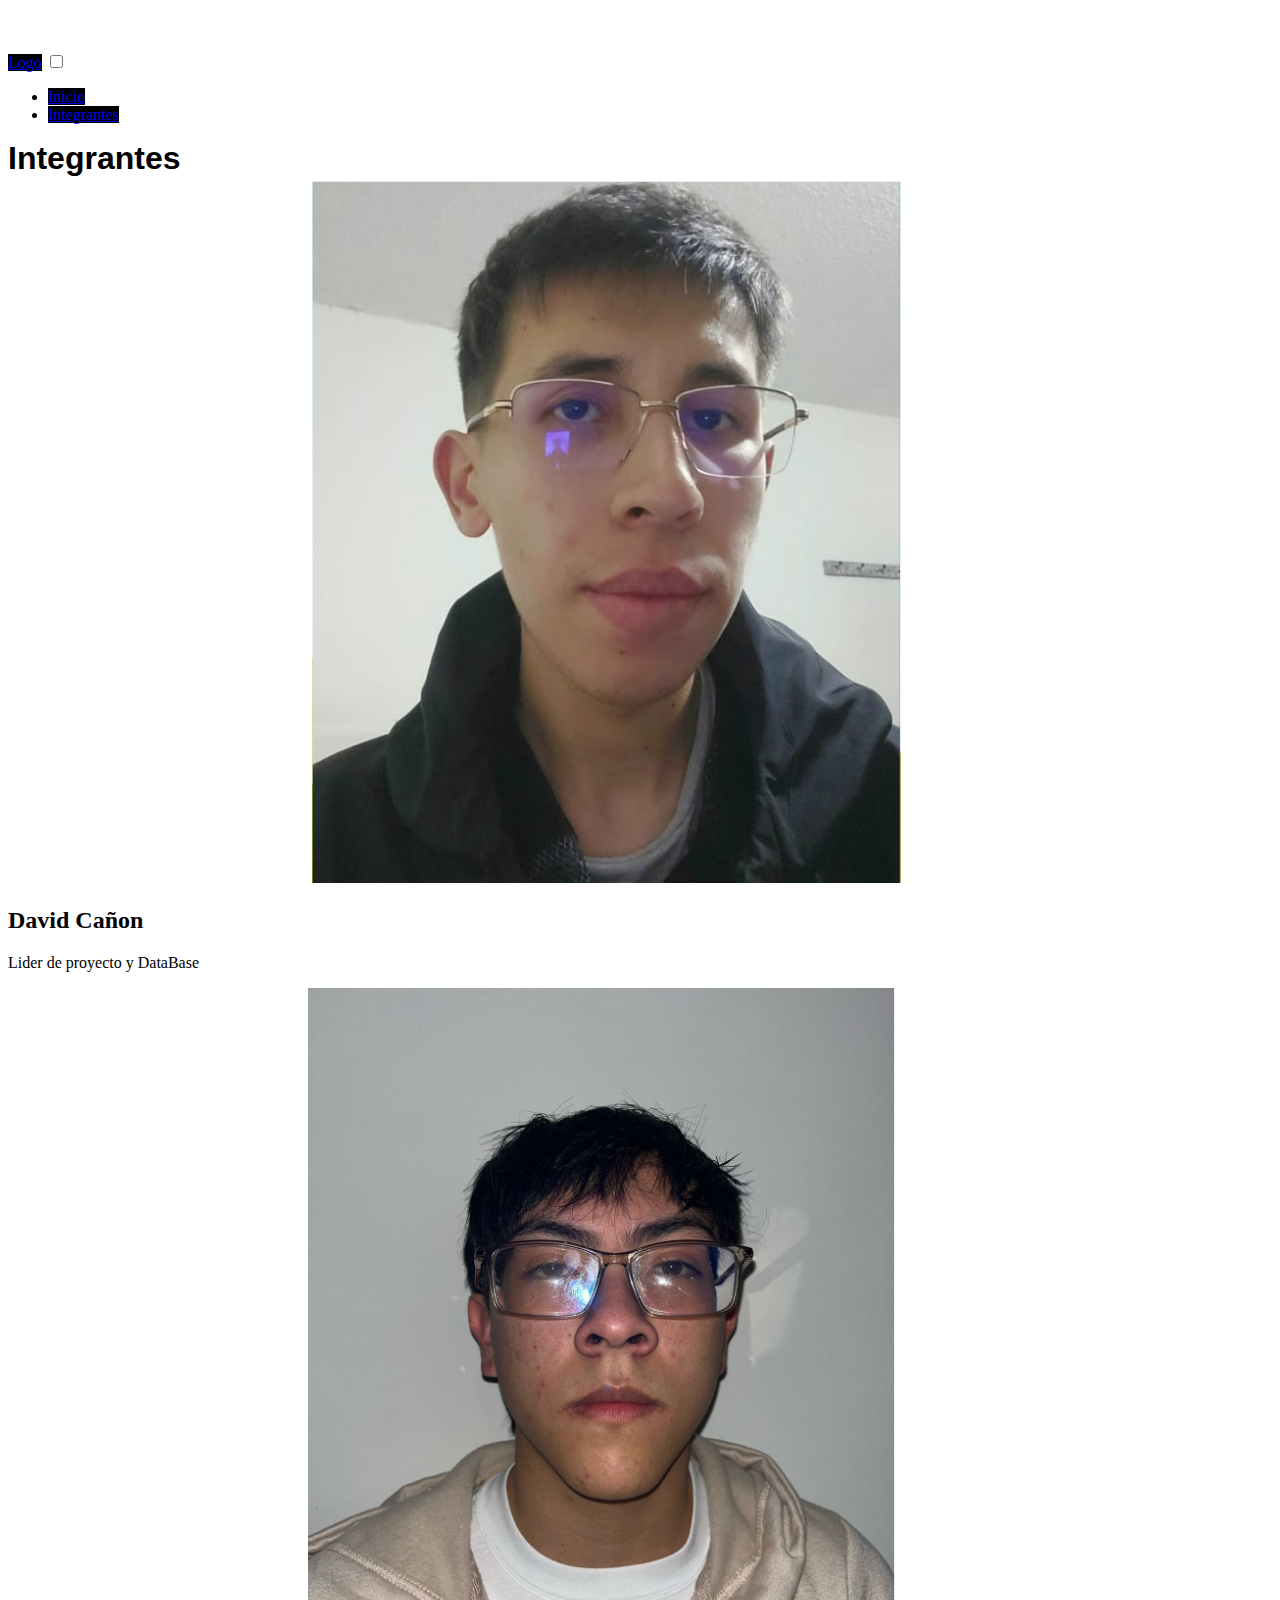
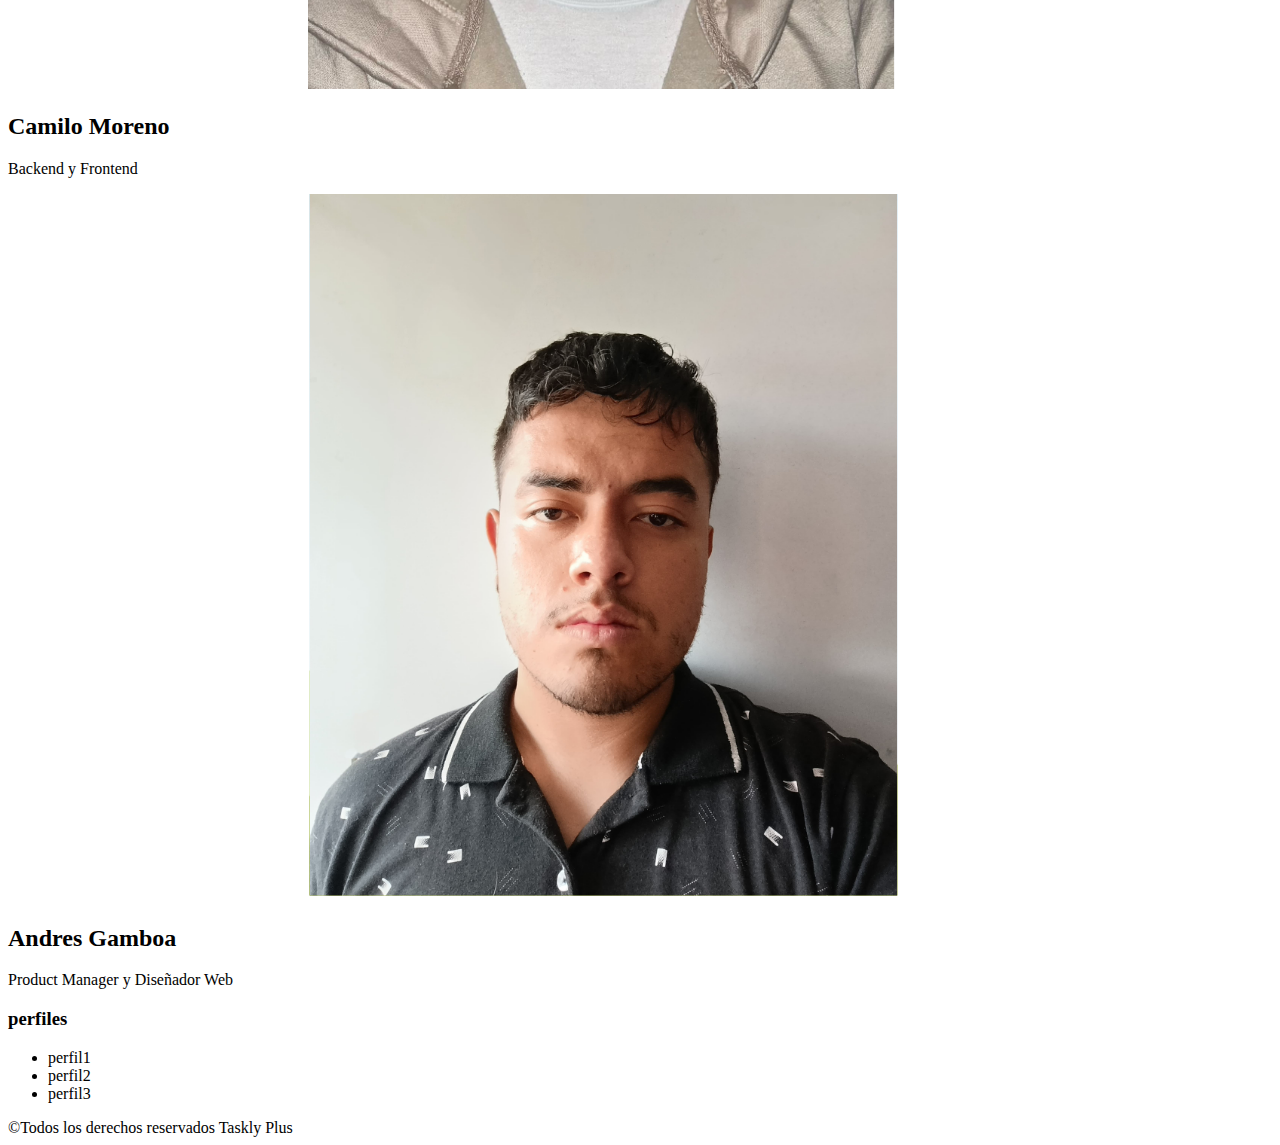
<file: integrantes.html>
<!DOCTYPE html>
<html lang="en">
<head>
    <meta charset="UTF-8">
    <meta name="viewport" content="width=device-width, initial-scale=1.0">
    <title>Integrantes</title>
    <link rel="stylesheet" href="CSS/Style.css">
</head>
<body>
    <header class="header">
        <div class="menu container">
            <a href="#" class="logo">Logo</a>
            <input type="checkbox" id="menu">
            <label for="menu">
                <img src="images/menu.png" class="menu-icono" alt="">
            </label>
            <nav class="navbar">
                <ul>
                    <li><a href="index.html">Inicio</a></li>
                    <li><a href="integrantes.html">Integrantes</a></li>
                </ul>
            </nav>
        </div>
    </header>

    <section id="integrantes">
    <div class="container">
        <h1 class="integrantes-title">Integrantes</h1>
        <div class="integrantes-grid">
            <div class="integrante-card">
                <img src="images/David.png" alt="David Cañon">
                <h2>David Cañon</h2>
                <p>Lider de proyecto y DataBase</p>
            </div>
            <div class="integrante-card">
                <img src="images/Camilo.png" alt="Camilo Moreno">
                <h2>Camilo Moreno</h2>
                <p>Backend y Frontend</p>
            </div>
            <div class="integrante-card">
                <img src="images/Andres.png" alt="Andres Gamboa">
                <h2>Andres Gamboa</h2>
                <p>Product Manager y Diseñador Web</p>
                </div>
            </div>
        </div>
    </section>

    <footer class="footer">
        <div class="footer-content container">
            <div class="links">
                <h3>perfiles</h3>
                <ul>
                    <li><a href="#"></a>perfil1</li>
                    <li><a href="#"></a>perfil2</li>
                    <li><a href="#"></a>perfil3</li>
                </ul>
            </div>
        </div>
        <span>©Todos los derechos reservados Taskly Plus</span>
    </footer>
    
</body>
</html>
</file>
<file: CSS/Style.css>
*{
    background-color: white 
}

a{
    background-color: black;
}

h1{
    color: black;
    font-family: Arial, Helvetica, sans-serif;
    margin:auto

}

img{
    margin-left: 300px;
}
</file>
